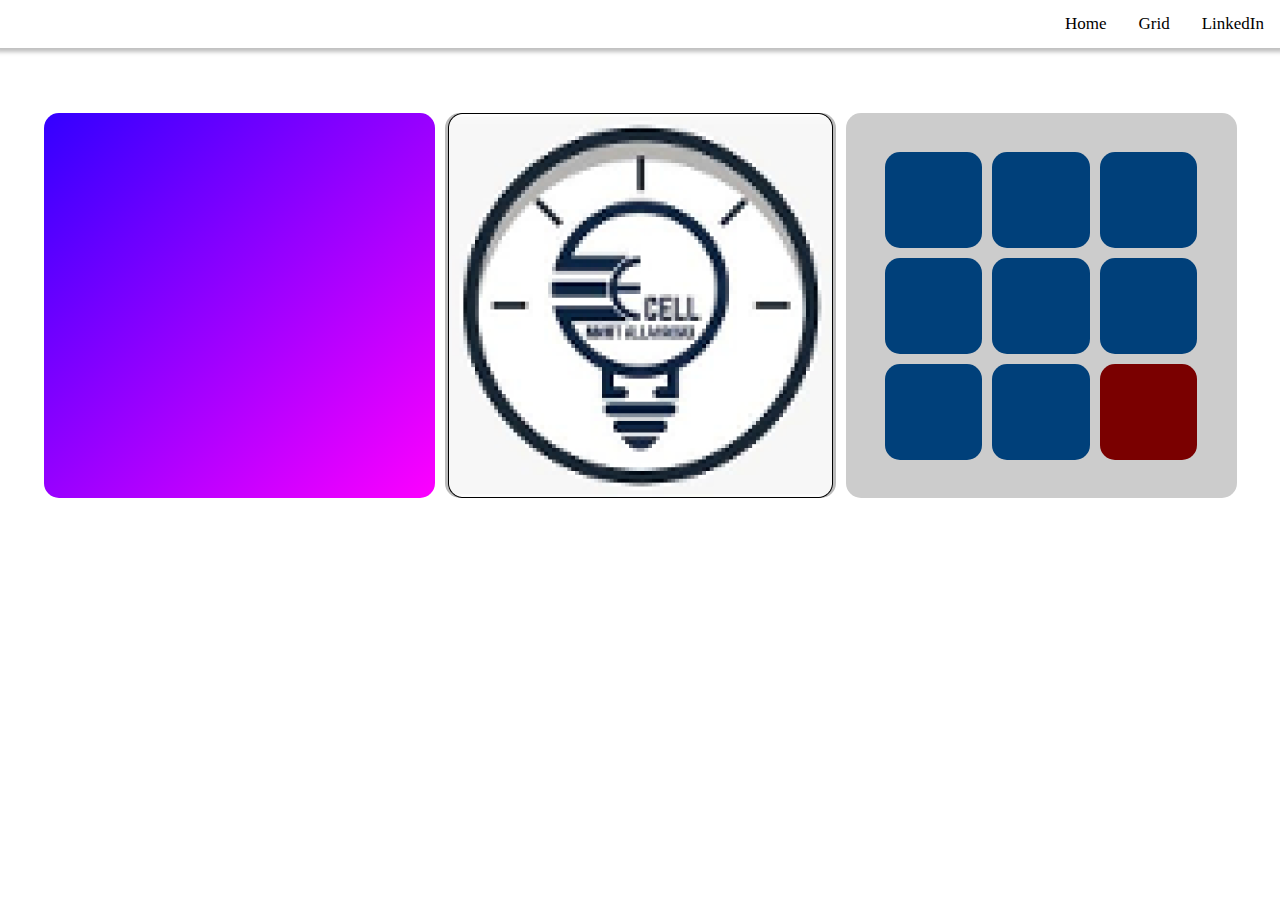
<file: index.html>
<!DOCTYPE html>
<html lang="en">

<head>
    <meta charset="UTF-8">
    <meta name="viewport" content="width=device-width, initial-scale=1.0">
    <title>Document</title>
    <link rel="stylesheet" href="style.css">
    <link rel="stylesheet" href="https://cdnjs.cloudflare.com/ajax/libs/font-awesome/4.7.0/css/font-awesome.min.css">
</head>

<body>
    
    <div class="navBar" id="myTopnav">
        <a href="/profile.html">Home</a>
        <a href="/index.html">Grid</a>
        <a href="https://www.linkedin.com/in/manish-bhukar-492a77275/">LinkedIn</a>
        <a href="javascript:void(0);" class="icon" onclick="toggleNav()">☰</a>
      </div>
    
    <div class="mainbox">
        <div class="box1 boxes" style="background-color:blue;">
        </div>
        <div class="box2 boxes" style="background-color:#bbb;">
            <img src="/e-cell-mnnit-squarelogo-1663839558030 1.png" class="logo">
        </div>
        <div class="box3 boxes" style="background-color:#ccc;">
            <div class="box3main">
                <div class="box3_" id="b1"></div>
                <div class="box3_" id="b2"></div>
                <div class="box3_" id="b3"></div>
                <div class="box3_" id="b4"></div>
                <div class="box3_" id="b5"></div>
                <div class="box3_" id="b6"></div>
                <div class="box3_" id="b7"></div>
                <div class="box3_" id="b8"></div>
                <div class="box3_" id="b9"></div>
            </div>
        </div>
    </div>
    <script src="index.js" ></script>
</body>

</html>
</file>
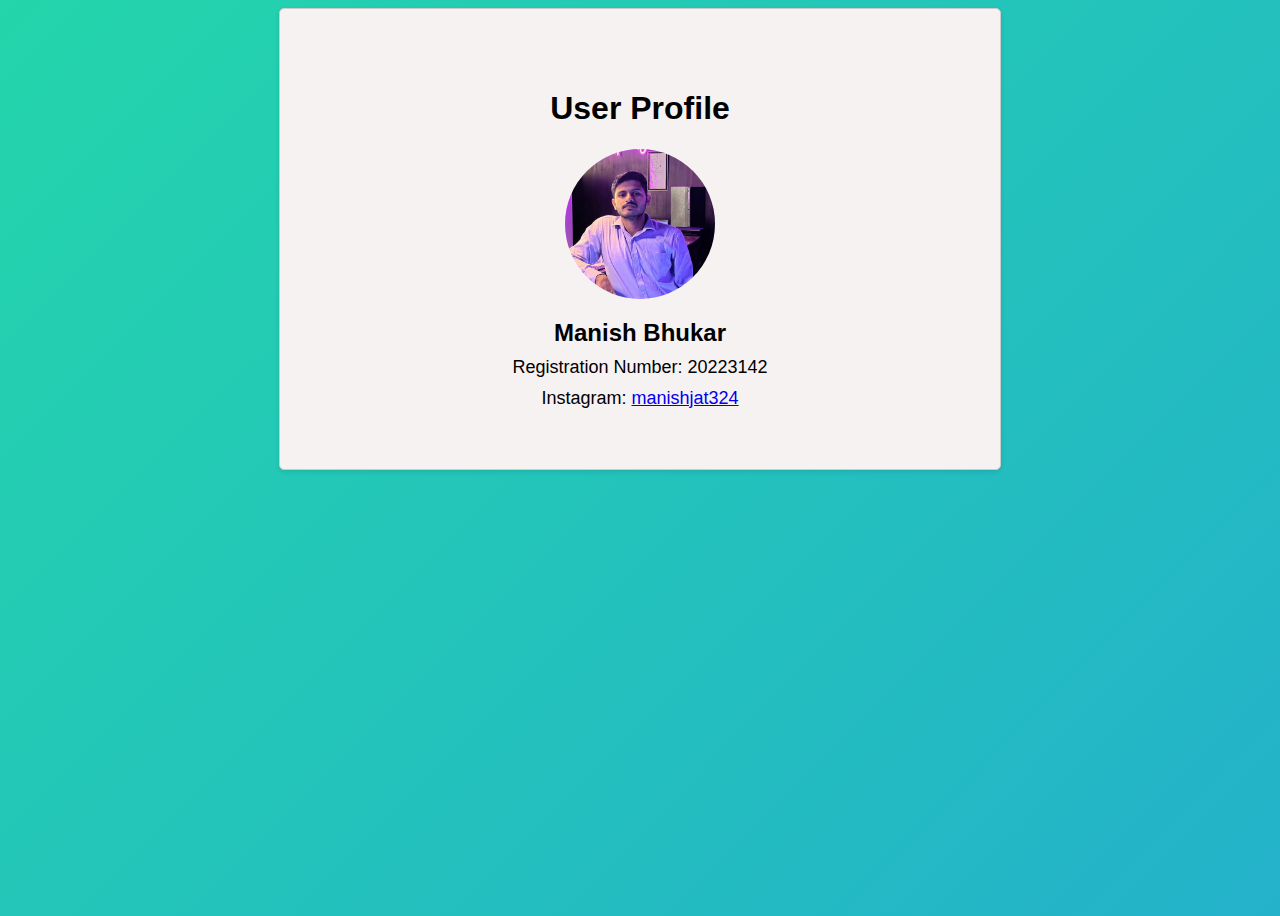
<file: profile.html>
<!DOCTYPE html>
<html lang="en">
<head>
    <meta charset="UTF-8">
    <meta name="viewport" content="width=device-width, initial-scale=1.0">
    <title>User Profile</title>
    <link  rel="stylesheet" href="profile.css">
</head>
<body>
    <div class="container">
        <h1>User Profile</h1>
        <img src="/WhatsApp Image 2023-09-17 at 5.12.19 AM.jpeg" alt="User Profile Photo" class="profile-photo">
        <div class="user-info">
            <div class="username">Manish Bhukar</div>
            <div class="registration-number">Registration Number: 20223142</div>
            <div class="instagram-handle">Instagram: <a href="https://instagram.com/manishjat324?igshid=MzNlNGNkZWQ4Mg==" target="_blank">manishjat324</a></div>
        </div>
    </div>
</body>
</html>
</file>
<file: style.css>
*{
    margin: 0;
}
.navBar {
    background-color: rgba(255, 255, 255, 1);
    display: flex;
    justify-content: flex-end;
    align-items: center;
    box-shadow: 0px 0px 4px 4px #00000040;

  }
  .navBar a {
    float: right;
    display: block;
    color: black;
    text-align: center;
    padding: 14px 16px;
    text-decoration: none;
    font-size: 17px;
  }
  
  .navBar a:hover {
    background-color: #ddd;
    color: black;
  }
  
  .navBar .icon {
    display: none;
  }
  
  @media screen and (max-width: 393px) {
    .navBar a:not(first-child) {/* from start child anchor tag close all the tag*/
      display: none;
    }
    .navBar a.icon {
      float: right;
      display: block;
    }
    .navBar {
      display: block;
    }
  }
  
  @media screen and (max-width: 393px) {
    .navBar.responsive {
      position: relative;
    }
    .navBar.responsive .icon {
      position: absolute;
      right: 0;
      top: 0;
    }
    .navBar.responsive a {
      float: none;
      display: block;
      text-align: center;
    }
  }
  
  */ a {
    font-family: "Inter", sans-serif;
    font-weight: 400;
    size: 18px;
    line-height: 21.78px;
    padding: 5px;
    color: rgba(0, 0, 0, 1);
  }
  hr {
    height: 10px;
    border: 0;
    box-shadow: 0 6px 6px -6px rgba(0, 0, 0, 0.25) inset;
  }
  /* for columns */


  .mainbox{
    position: relative;
    height: auto;
    max-width: 1203px;
    width: 100%;
    margin-top: 60px;
    margin-right: auto;
    margin-left: auto;
    display: flex;
    flex-wrap: wrap;
    justify-content: space-between;
    border-radius: 15px;
  }
  .boxes{
    flex:1;
   /*it occupy the 33.33% then occupy the remaining will adjust till 10px*/
    border-radius: 15px;
    margin: 5px;
  }
  .box1 {
    min-width: calc(33.33% - 10px);
    border-radius: 15px;
    background: linear-gradient(135.38deg, #3300FF 0%, #FA00FF 98.32%);
  }
.box2{
    min-width: calc(33.33% - 10px);
    border-radius: 15px;
}
.box3{
    min-width: calc(33.33% - 10px);
    background-color: #d9d9d9;
    border-radius: 15px;
    display: flex;
    align-items: center;
    justify-content: center;
}
.box3main{
    display: grid;
    grid-template-columns: repeat(3,1fr);/* the 3 column of same 1 fr*/
    grid-gap:10px;
     height: 80%;/*height is 80% of box 3 height  */
    width: 80%;
}
.box3_{
    background-color:#00407A;
    border-radius: 15px
}
#b9{
    background-color: #7A0000;
    border-radius: 15px;
}

.logo{
    max-width: 100%;
    height: 100%;
    display: block;
    margin: 0 auto;
}
@media screen and (max-width:744px){
    .logo{
        display: block;
    }
    .box1{
        min-width: 100%;
        height: 385px;
    }
    .box2,.box3{
        min-width: calc(50%-10px);
    }
}
@media screen and (max-width:393px) {
    .logo,.box3,.box1{
        min-width: 250px;
        height:250px;
        transform: scaleX(-1);/*for mirror image like it transform vertical and horizontal*/
        filter: FlipH;
        transform: scaleY(-1);
        filter: FlipV;
        margin-bottom: 10px;
    }
    .logo{
    display: block;
    }
    .mainbox{
        display: block;
        max-width: 250px;
        transform: scaleX(-1);
        filter: FlipH;
        transform: scaleY(-1);
        filter: FlipV;
        margin-top: 10px
    } 
    .navBar{
        min-height: 55px;
        height: auto;
    } 
}
</file>
<file: profile.css>
body {
            font-family: Arial, sans-serif;
            background-color: #d88181;
            background: linear-gradient(-45deg,#ee7752 ,#e73c7e,#23a6d5,#23d5ab);
            background-size: 400% 400%;
            animation: gradient 15s ease infinite;
            height: 100vh;
        }

        .container {
            
            max-width: 600px;
            margin: 0 auto;
            padding: 60px;
            background-color: rgb(247, 242, 242);
            border: 1px solid #ccc;
            border-radius: 5px;
            box-shadow: 0 2px 5px rgba(0, 0, 0, 0.1);
        }

        h1 {
            text-align: center;
        }

        .profile-photo {
            width: 150px;
            height: 150px;
            border-radius: 50%;
            margin: 0 auto 20px;
            display: block;
            transition: transform 0.3s ease-in-out;
            transition: transform 0.3s ease-in-out, box-shadow 0.3s ease-in-out;
        }

        .user-info {
            text-align: center;
        }

        .username {
            font-size: 24px;
            font-weight: bold;
            margin-bottom: 10px;
        }
        @keyframes gradient{
            0%{
                background-position: 0% 50%;
            }
            50%{
                background-position: 100% 50%;
            }
            100%{
                background-position: 0% 50%;
            }
        }
        .registration-number {
            font-size: 18px;
            margin-bottom: 10px;
        }

        .instagram-handle {
            font-size: 18px;
            animation: fadeInUp 1s ease-in-out 0.4s;
        }
        .profile-photo:hover {
            transform: scale(1.1); /* Enlarge the photo on hover */
        }
        .instagram-handle a:hover {
            text-decoration: underline;
        }
        .container:hover .user-info {
            opacity: 1;
            transform: translateY(0);
        }
</file>
